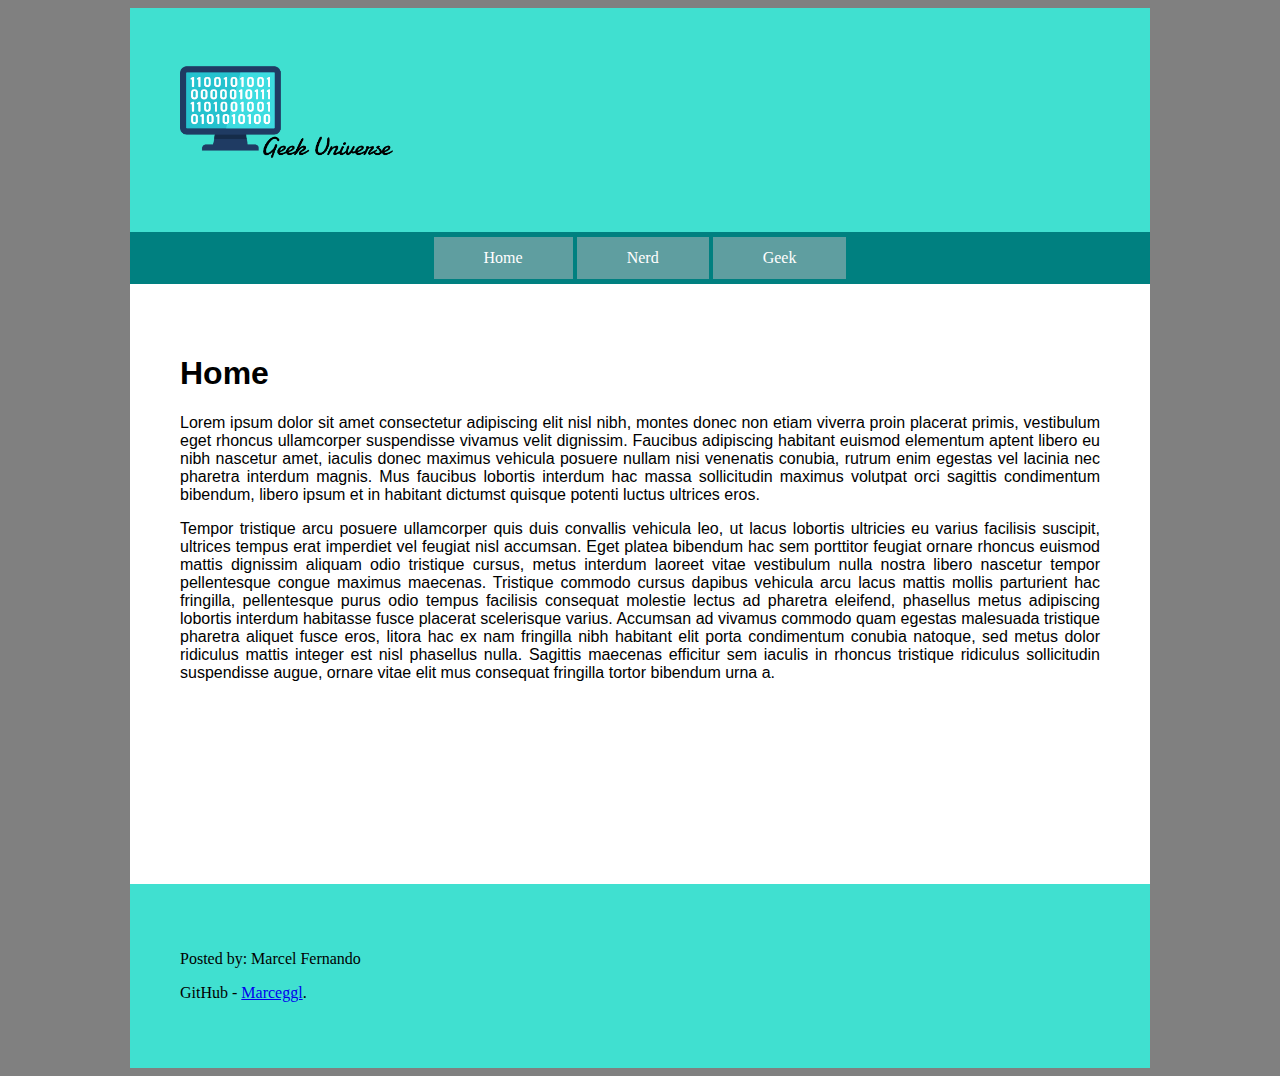
<file: index.html>
<!DOCTYPE html>
<html>

<head lang="pt-br">
    <link rel="stylesheet" href="./estilos/estilo.css" type="text/css">
    <title>Home</title>
    <link rel="icon" href="../fts/pac-man.png" type="icon/png">
</head>

<body>
    <div id="principal">
        <figure class=topo>
            <img class=logo src="../fts/logo.png">
        </figure>
        <header class="topo_header">
            <nav>
                <ul>
                    <a class="links" href="index.html">Home</a>
                    <a class="links" href="./paginas/pag_nerd.html">Nerd</a>
                    <a class="links" href="./paginas/pag_geek.html">Geek</a>
                </ul>
            </nav>
        </header>
        <article>
            <header id="topo_article">
                <div class="artigo">
                    <h1>Home</h1>
                    <p>Lorem ipsum dolor sit amet consectetur adipiscing elit nisl nibh, montes donec non etiam viverra proin placerat primis, vestibulum eget rhoncus ullamcorper suspendisse vivamus velit dignissim. Faucibus adipiscing habitant euismod elementum
                        aptent libero eu nibh nascetur amet, iaculis donec maximus vehicula posuere nullam nisi venenatis conubia, rutrum enim egestas vel lacinia nec pharetra interdum magnis. Mus faucibus lobortis interdum hac massa sollicitudin maximus
                        volutpat orci sagittis condimentum bibendum, libero ipsum et in habitant dictumst quisque potenti luctus ultrices eros.</p>

                    <p>Tempor tristique arcu posuere ullamcorper quis duis convallis vehicula leo, ut lacus lobortis ultricies eu varius facilisis suscipit, ultrices tempus erat imperdiet vel feugiat nisl accumsan. Eget platea bibendum hac sem porttitor
                        feugiat ornare rhoncus euismod mattis dignissim aliquam odio tristique cursus, metus interdum laoreet vitae vestibulum nulla nostra libero nascetur tempor pellentesque congue maximus maecenas. Tristique commodo cursus dapibus vehicula
                        arcu lacus mattis mollis parturient hac fringilla, pellentesque purus odio tempus facilisis consequat molestie lectus ad pharetra eleifend, phasellus metus adipiscing lobortis interdum habitasse fusce placerat scelerisque varius.
                        Accumsan ad vivamus commodo quam egestas malesuada tristique pharetra aliquet fusce eros, litora hac ex nam fringilla nibh habitant elit porta condimentum conubia natoque, sed metus dolor ridiculus mattis integer est nisl phasellus
                        nulla. Sagittis maecenas efficitur sem iaculis in rhoncus tristique ridiculus sollicitudin suspendisse augue, ornare vitae elit mus consequat fringilla tortor bibendum urna a.</p>
                </div>
            </header>
        </article>
        <footer id="rodape">
            <p>Posted by: Marcel Fernando</p>
            <p>GitHub - <a href="https://github.com/Marceggl" target="_blank">Marceggl</a>.</p>
        </footer>
    </div>
</body>

</html>
</file>
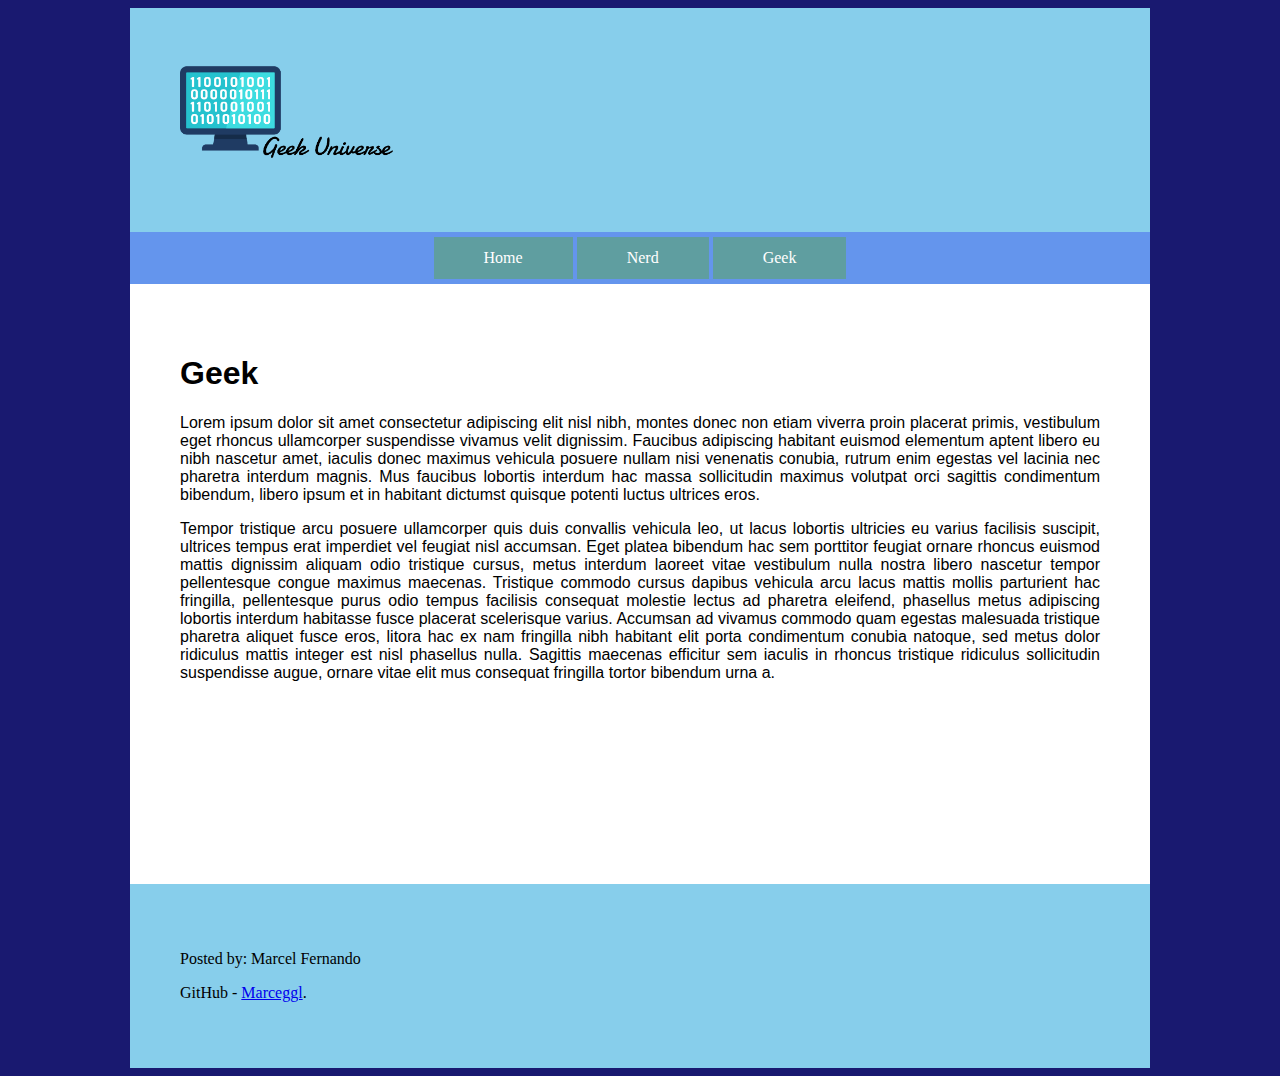
<file: paginas/pag_geek.html>
<!DOCTYPE html>
<html>

<head lang="pt-br">
    <link rel="stylesheet" href="../estilos/estilo_geek.css" type="text/css">
    <link rel="icon" href="../fts/r2-d2.png" type="icon/png">
    <title>Nerd</title>
</head>

<body>
    <div id="principal">
        <figure class=topo>
            <img class=logo src="../fts/logo.png">
        </figure>
        <header class="topo_header">
            <nav>
                <ul>
                    <a class="links" href="../index.html">Home</a>
                    <a class="links" href="./pag_nerd.html">Nerd</a>
                    <a class="links" href="./pag_geek.html">Geek</a>
                </ul>
            </nav>
        </header>

        <article>
            <header id="topo_article">
                <div class="artigo">
                    <h1>Geek</h1>
                    <p>Lorem ipsum dolor sit amet consectetur adipiscing elit nisl nibh, montes donec non etiam viverra proin placerat primis, vestibulum eget rhoncus ullamcorper suspendisse vivamus velit dignissim. Faucibus adipiscing habitant euismod elementum
                        aptent libero eu nibh nascetur amet, iaculis donec maximus vehicula posuere nullam nisi venenatis conubia, rutrum enim egestas vel lacinia nec pharetra interdum magnis. Mus faucibus lobortis interdum hac massa sollicitudin maximus
                        volutpat orci sagittis condimentum bibendum, libero ipsum et in habitant dictumst quisque potenti luctus ultrices eros.</p>

                    <p>Tempor tristique arcu posuere ullamcorper quis duis convallis vehicula leo, ut lacus lobortis ultricies eu varius facilisis suscipit, ultrices tempus erat imperdiet vel feugiat nisl accumsan. Eget platea bibendum hac sem porttitor
                        feugiat ornare rhoncus euismod mattis dignissim aliquam odio tristique cursus, metus interdum laoreet vitae vestibulum nulla nostra libero nascetur tempor pellentesque congue maximus maecenas. Tristique commodo cursus dapibus vehicula
                        arcu lacus mattis mollis parturient hac fringilla, pellentesque purus odio tempus facilisis consequat molestie lectus ad pharetra eleifend, phasellus metus adipiscing lobortis interdum habitasse fusce placerat scelerisque varius.
                        Accumsan ad vivamus commodo quam egestas malesuada tristique pharetra aliquet fusce eros, litora hac ex nam fringilla nibh habitant elit porta condimentum conubia natoque, sed metus dolor ridiculus mattis integer est nisl phasellus
                        nulla. Sagittis maecenas efficitur sem iaculis in rhoncus tristique ridiculus sollicitudin suspendisse augue, ornare vitae elit mus consequat fringilla tortor bibendum urna a.</p>
                </div>
            </header>
        </article>
        <footer id="rodape">
            <p>Posted by: Marcel Fernando</p>
            <p>GitHub - <a href="https://github.com/Marceggl" target="_blank">Marceggl</a>.</p>
        </footer>
    </div>


</body>



</html>
</file>
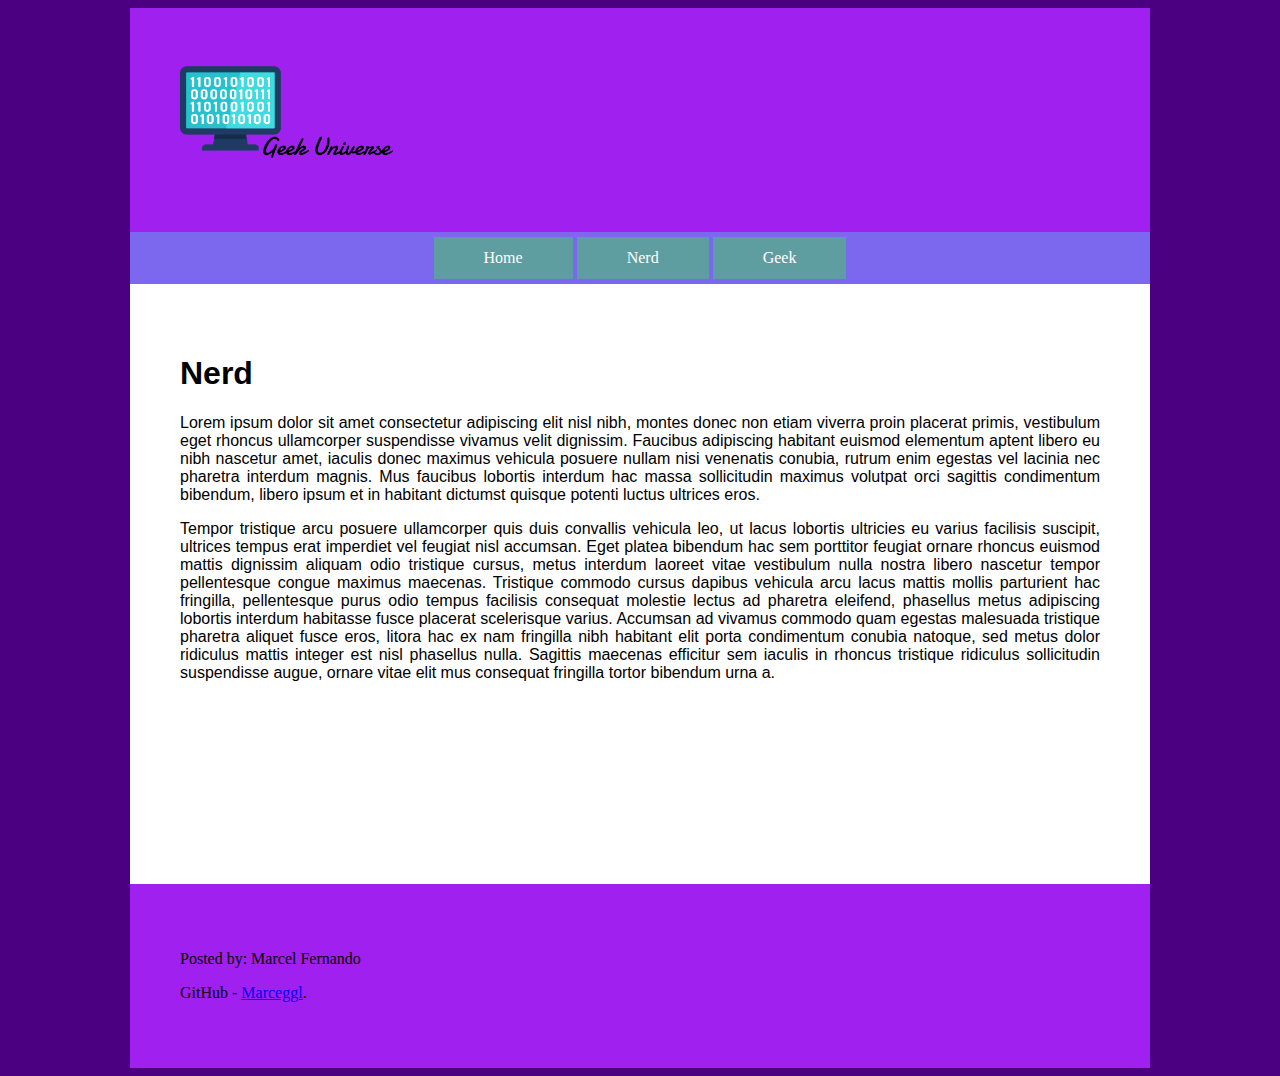
<file: paginas/pag_nerd.html>
<!DOCTYPE html>
<html>

<head lang="pt-br">
    <link rel="stylesheet" href="../estilos/estilo_Nerd.css" type="text/css">
    <link rel="icon" href="../fts/darth.png" type="icon/png">
    <title>Nerd</title>
</head>

<body>
    <div id="principal">
        <figure class=topo>
            <img class=logo src="../fts/logo.png">
        </figure>
        <header class="topo_header">
            <nav>
                <ul>
                    <a class="links" href="../index.html">Home</a>
                    <a class="links" href="./pag_nerd.html">Nerd</a>
                    <a class="links" href="./pag_geek.html">Geek</a>
                </ul>
            </nav>
        </header>

        <article>
            <header id="topo_article">
                <div class="artigo">
                    <h1>Nerd</h1>
                    <p>Lorem ipsum dolor sit amet consectetur adipiscing elit nisl nibh, montes donec non etiam viverra proin placerat primis, vestibulum eget rhoncus ullamcorper suspendisse vivamus velit dignissim. Faucibus adipiscing habitant euismod elementum
                        aptent libero eu nibh nascetur amet, iaculis donec maximus vehicula posuere nullam nisi venenatis conubia, rutrum enim egestas vel lacinia nec pharetra interdum magnis. Mus faucibus lobortis interdum hac massa sollicitudin maximus
                        volutpat orci sagittis condimentum bibendum, libero ipsum et in habitant dictumst quisque potenti luctus ultrices eros.</p>

                    <p>Tempor tristique arcu posuere ullamcorper quis duis convallis vehicula leo, ut lacus lobortis ultricies eu varius facilisis suscipit, ultrices tempus erat imperdiet vel feugiat nisl accumsan. Eget platea bibendum hac sem porttitor
                        feugiat ornare rhoncus euismod mattis dignissim aliquam odio tristique cursus, metus interdum laoreet vitae vestibulum nulla nostra libero nascetur tempor pellentesque congue maximus maecenas. Tristique commodo cursus dapibus vehicula
                        arcu lacus mattis mollis parturient hac fringilla, pellentesque purus odio tempus facilisis consequat molestie lectus ad pharetra eleifend, phasellus metus adipiscing lobortis interdum habitasse fusce placerat scelerisque varius.
                        Accumsan ad vivamus commodo quam egestas malesuada tristique pharetra aliquet fusce eros, litora hac ex nam fringilla nibh habitant elit porta condimentum conubia natoque, sed metus dolor ridiculus mattis integer est nisl phasellus
                        nulla. Sagittis maecenas efficitur sem iaculis in rhoncus tristique ridiculus sollicitudin suspendisse augue, ornare vitae elit mus consequat fringilla tortor bibendum urna a.</p>
                </div>
            </header>
        </article>
        <footer id="rodape">
            <p>Posted by: Marcel Fernando</p>
            <p>GitHub - <a href="https://github.com/Marceggl" target="_blank">Marceggl</a>.</p>
        </footer>
    </div>


</body>



</html>
</file>
<file: estilos/estilo.css>
@charset "UTF-8";

body{
    background-color: gray;
}

#principal{
    width: 1020px;
    height: auto;
    margin: 0 auto;
}
#topo_article{
    height: 62px;
    margin: 0 auto;
}
.topo_header{
    text-align: center;
    background-color: silver;

}
figure{
    background-color: turquoise;
    margin: 0 auto;
}
img.logo{
	width: auto ;
    height: 120px;
    padding: 50px;
}

article{
    background-color:#FFF;
    height: 500px;	
    padding:50px;
}
.artigo{
    text-align: justify;
    font-size: medium;
    font-family: Arial, Helvetica, sans-serif;
}
nav{
    background-color: teal;
    color:#FFFFFF;
    padding-top: 100px;
    padding:5px;
}
ul{
	list-style:none;
	padding:0;
	margin:0;
}
a.links:link, a.links:visited{
    background-color: cadetblue;
    color: white;
    padding: 12px 50px;
    text-align: center;
    text-decoration: none;
    display: inline-block;
}
a.links:hover, a.links:active{
    background-color: royalblue;
}
#rodape{
    background-color: turquoise;
    height: px;	
    padding:50px; 
}
</file>
<file: estilos/estilo_geek.css>
@charset "UTF-8";

body{
    background-color: 	#191970;
}

#principal{
    width: 1020px;
    height: auto;
    margin: 0 auto;
}
#topo_article{
    height: 62px;
    margin: 0 auto;
}
.topo_header{
    text-align: center;
}
figure{
    background-color: #87CEEB;
    margin: 0 auto;
}
img.logo{
	width: auto ;
    height: 120px;
    padding: 50px;
}

article{
    background-color:#FFF;
    height: 500px;	
    padding:50px;
}
.artigo{
    text-align: justify;
    font-size: medium;
    font-family: Arial, Helvetica, sans-serif;
}
nav{
    background-color: 	#6495ED;
    color:#FFFFFF;
    padding-top: 100px;
    padding:5px;
}
ul{
	list-style:none;
	padding:0;
	margin:0;
}
a.links:link, a.links:visited{
    background-color: cadetblue;
    color: white;
    padding: 12px 50px;
    text-align: center;
    text-decoration: none;
    display: inline-block;
}
a.links:hover, a.links:active{
    background-color: royalblue;
}
#rodape{
    background-color: #87CEEB;
    height: px;	
    padding:50px; 
}
</file>
<file: estilos/estilo_Nerd.css>
@charset "UTF-8";

body{
    background-color: indigo;
}

#principal{
    width: 1020px;
    height: auto;
    margin: 0 auto;
}
#topo_article{
    height: 62px;
    margin: 0 auto;
}
.topo_header{
    text-align: center;
}
figure{
    background-color: #A020F0;
    margin: 0 auto;
}
img.logo{
	width: auto ;
    height: 120px;
    padding: 50px;
}

article{
    background-color:#FFF;
    height: 500px;	
    padding:50px;
}
.artigo{
    text-align: justify;
    font-size: medium;
    font-family: Arial, Helvetica, sans-serif;
}
nav{
    background-color: 	#7B68EE;
    color:#FFFFFF;
    padding-top: 100px;
    padding:5px;
}
ul{
	list-style:none;
	padding:0;
	margin:0;
}
a.links:link, a.links:visited{
    background-color: cadetblue;
    color: white;
    padding: 12px 50px;
    text-align: center;
    text-decoration: none;
    display: inline-block;
}
a.links:hover, a.links:active{
    background-color: royalblue;
}
#rodape{
    background-color: #A020F0;
    height: px;	
    padding:50px; 
}
</file>
